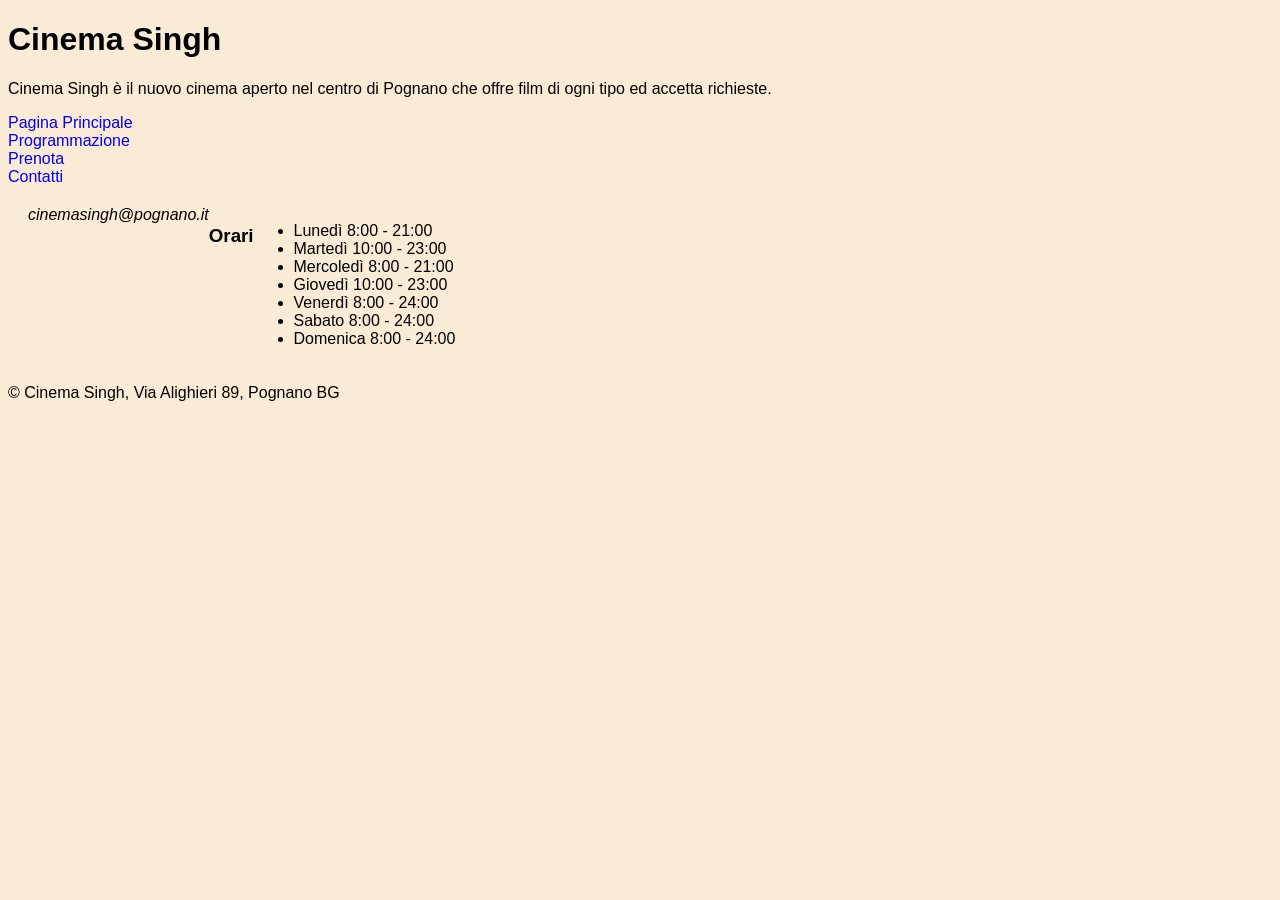
<file: contatti.html>
<!DOCTYPE html>
<html lang="en">
<head>
    <meta charset="UTF-8">
    <meta name="viewport" content="width=device-width, initial-scale=1.0">
    <title>Contatti</title>
    <link rel="stylesheet" href="./css/style.css">
</head>

<header>
    <h1>Cinema Singh</h1>
    <p>Cinema Singh è il nuovo cinema aperto nel centro di Pognano che offre 
        film di ogni tipo ed accetta richieste.
    </p>
</header>

<body>
    <nav>
        <a href="index.html" aria-current="page">Pagina Principale</a>
        <a href="programmazione.html">Programmazione</a>
        <a href="prenota.html">Prenota</a>
        <a href="contatti.html">Contatti</a>
    </nav>

    <main>
        <address>cinemasingh@pognano.it</address>
        <h3>Orari</h3>
        <ul>
            <li>Lunedì    8:00 - 21:00</li>
            <li>Martedì   10:00 - 23:00</li>
            <li>Mercoledì 8:00 - 21:00</li>
            <li>Giovedì   10:00 - 23:00</li>
            <li>Venerdì   8:00 - 24:00</li>
            <li>Sabato    8:00 - 24:00</li>
            <li>Domenica  8:00 - 24:00</li>
        </ul>
    </main>
    
</body>
<footer>&copy Cinema Singh, Via Alighieri 89, Pognano BG</footer>
</html>
</file>
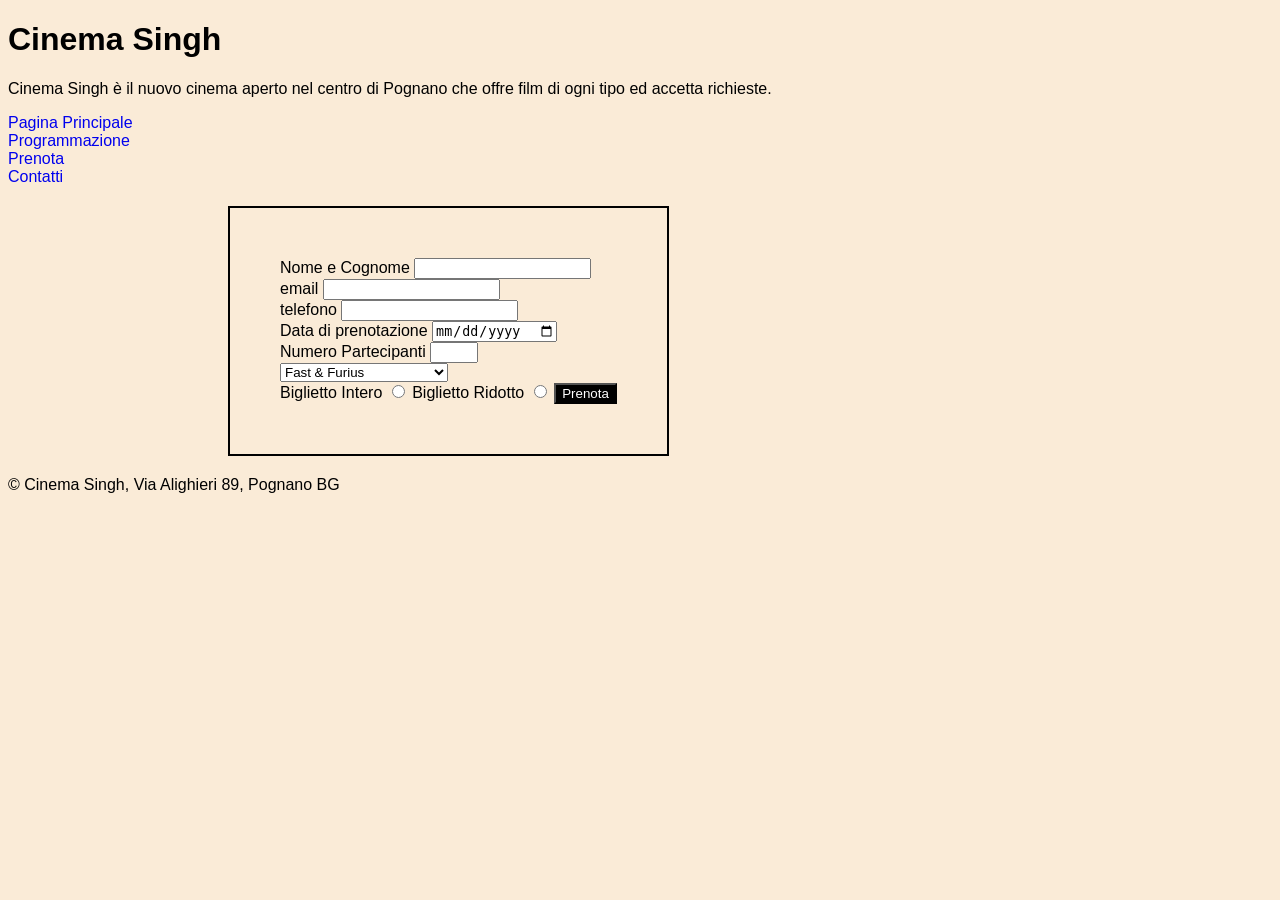
<file: prenota.html>
<!DOCTYPE html>
<html lang="en">
<head>
    <meta charset="UTF-8">
    <meta name="viewport" content="width=device-width, initial-scale=1.0">
    <title>Prenota</title>
    <link rel="stylesheet" href="./css/style.css">
</head>

<header>
    <h1>Cinema Singh</h1>
    <p>Cinema Singh è il nuovo cinema aperto nel centro di Pognano che offre 
        film di ogni tipo ed accetta richieste.
    </p>
</header>

<body>
    <nav>
        <a href="index.html" >Pagina Principale</a>
        <a href="programmazione.html">Programmazione</a>
        <a href="prenota.html" aria-current="page">Prenota</a>
        <a href="contatti.html">Contatti</a>
    </nav>
    <main>
        <form>
            <label for="nome">Nome e Cognome</label>
            <input type="text" id="nome" name="nome">
            <br>

            <label for="email">email</label>
            <input type="email" id="email" name="email" required>
            <br>

            <label for="telefono">telefono</label>
            <input type="tel" id="telefono" name="telefono" required>
            <br>

            <label for="data">Data di prenotazione</label>
            <input type="date" id="data" name="data" required>
            <br>

            <label for="numero">Numero Partecipanti</label>
            <input type="number" id="numero" name="numero" min="1" max="10">
            <br>

            <select>
                <option>Fast & Furius</option>
                <option>How to train your dragon</option>
                <option>Shawn the sheep</option>
            </select>
            <br>

            <label for="intero">Biglietto Intero</label>
            <input type="radio" id="intero" name="intero" required>

            <label for="ridotto">Biglietto Ridotto</label>
            <input type="radio" id="ridotto" name="ridotto" required >

            <button type="submit">Prenota</button>


        </form>
    </main>
    
</body>
<footer>&copy Cinema Singh, Via Alighieri 89, Pognano BG</footer>
</html>
</file>
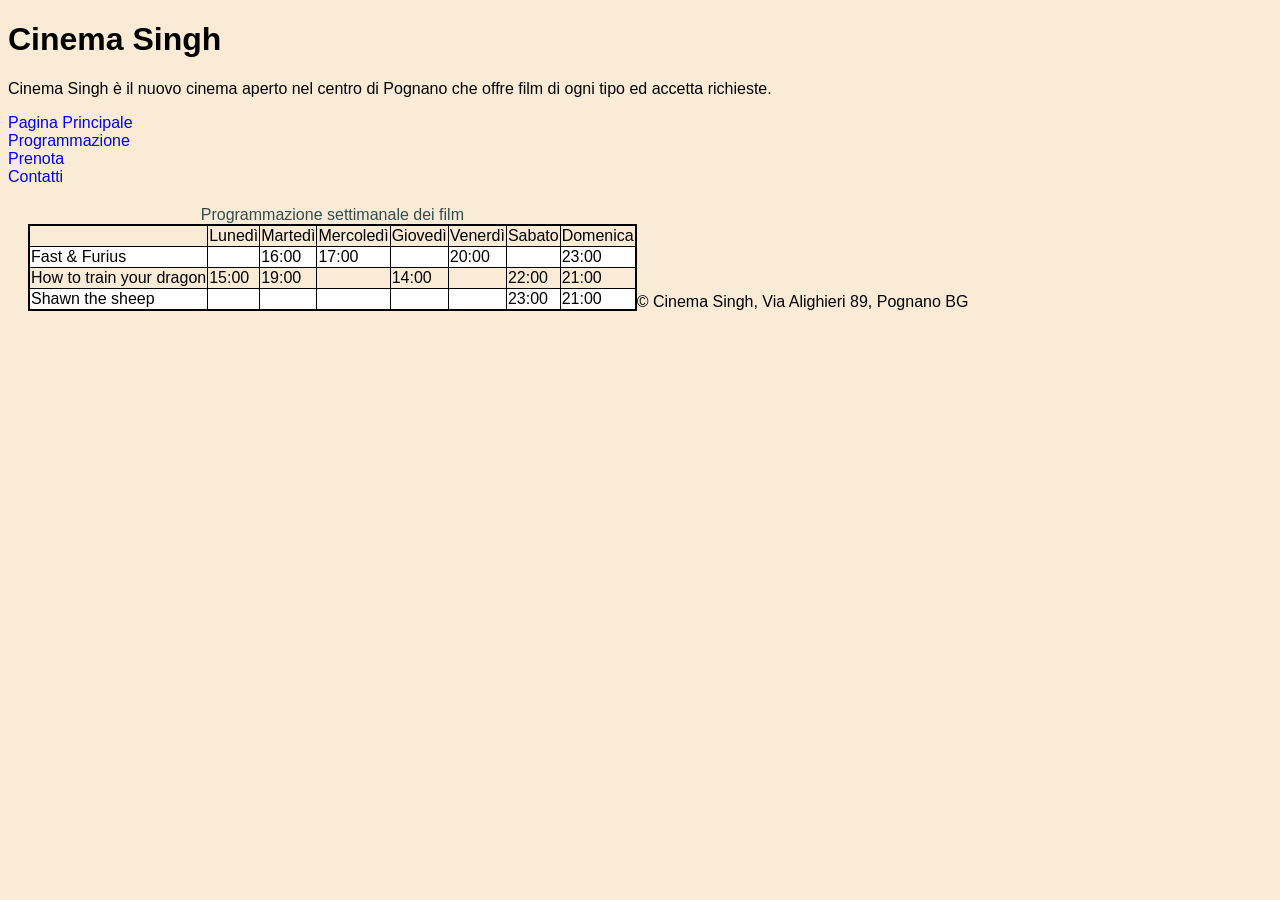
<file: programmazione.html>
<!DOCTYPE html>
<html lang="en">
<head>
    <meta charset="UTF-8">
    <meta name="viewport" content="width=device-width, initial-scale=1.0">
    <title>Programmazione</title>
    <link rel="stylesheet" href="./css/style.css">
</head>

<header>
    <h1>Cinema Singh</h1>
    <p>Cinema Singh è il nuovo cinema aperto nel centro di Pognano che offre 
        film di ogni tipo ed accetta richieste.
    </p>
</header>

<body>

    <nav>
        <a href="index.html" >Pagina Principale</a>
        <a href="programmazione.html" [aria-current="page"]>Programmazione</a>
        <a href="prenota.html">Prenota</a>
        <a href="contatti.html">Contatti</a>
    </nav>
    <main>
    <table>
        <caption>Programmazione settimanale dei film </caption>
        <thead>
            <tr>
                <td></td>
                <td>Lunedì</td>
                <td>Martedì</td>
                <td>Mercoledì</td>
                <td>Giovedì</td>
                <td>Venerdì</td>
                <td>Sabato</td>
                <td>Domenica</td>
            </tr>
        </thead>
        <tbody>
            <tr style="background-color: white;">
                <td>Fast & Furius</td>
                <td></td>
                <td>16:00</td>
                <td>17:00</td>
                <td></td>
                <td>20:00</td>
                <td></td>
                <td>23:00</td>
            </tr>

            <tr>
                <td>How to train your dragon</td>
                <td>15:00</td>
                <td>19:00</td>
                <td></td>
                <td>14:00</td>
                <td></td>
                <td>22:00</td>
                <td>21:00</td>
            </tr>

            <tr style="background-color: white;">
                <td >Shawn the sheep</td>
                <td ></td>
                <td></td>
                <td></td>
                <td></td>
                <td></td>
                <td >23:00</td>
                <td>21:00</td>
            </tr>
            </main>

        </tbody>
    </table>
    
</body>
<footer>&copy Cinema Singh, Via Alighieri 89, Pognano BG</footer>

</html>
</file>
<file: css/style.css>
body{
    background-color: antiquewhite;
    font-family: 'Franklin Gothic Medium', 'Arial Narrow', Arial, sans-serif;
}

nav a{
    text-decoration: none;
    text-align: center;
    display: flex;
    gap: 10px;
    

}
nav a:hover{
    color: cadetblue;
}

main{
    display: flex;
    margin: 20px;
    
}

main article{
    border-radius: 5px;
    border: 1px solid black;
    box-shadow: 2px black;
    margin: 20px;
}

table{
    border-collapse: collapse;
    border: 2px solid black;   
}

tr{
    border: 1px solid black;
   
}

tr :hover{
    background-color: gray;
}

td{
    border: 1px solid black;

}

table caption{
    color: darkslategray;
}


footer{
    align-self: self-end;
}

main form{
    margin-left: 200px;
    gap: 20px;
    border: 2px solid black;
    padding: 50px;
    
}

form label:focus{
    background-color: black;
}

button{
    background-color: black;
    color: white;
}

button:hover{
    background-color: gray;
    
}

img{
    max-width: 100%;
}
</file>
